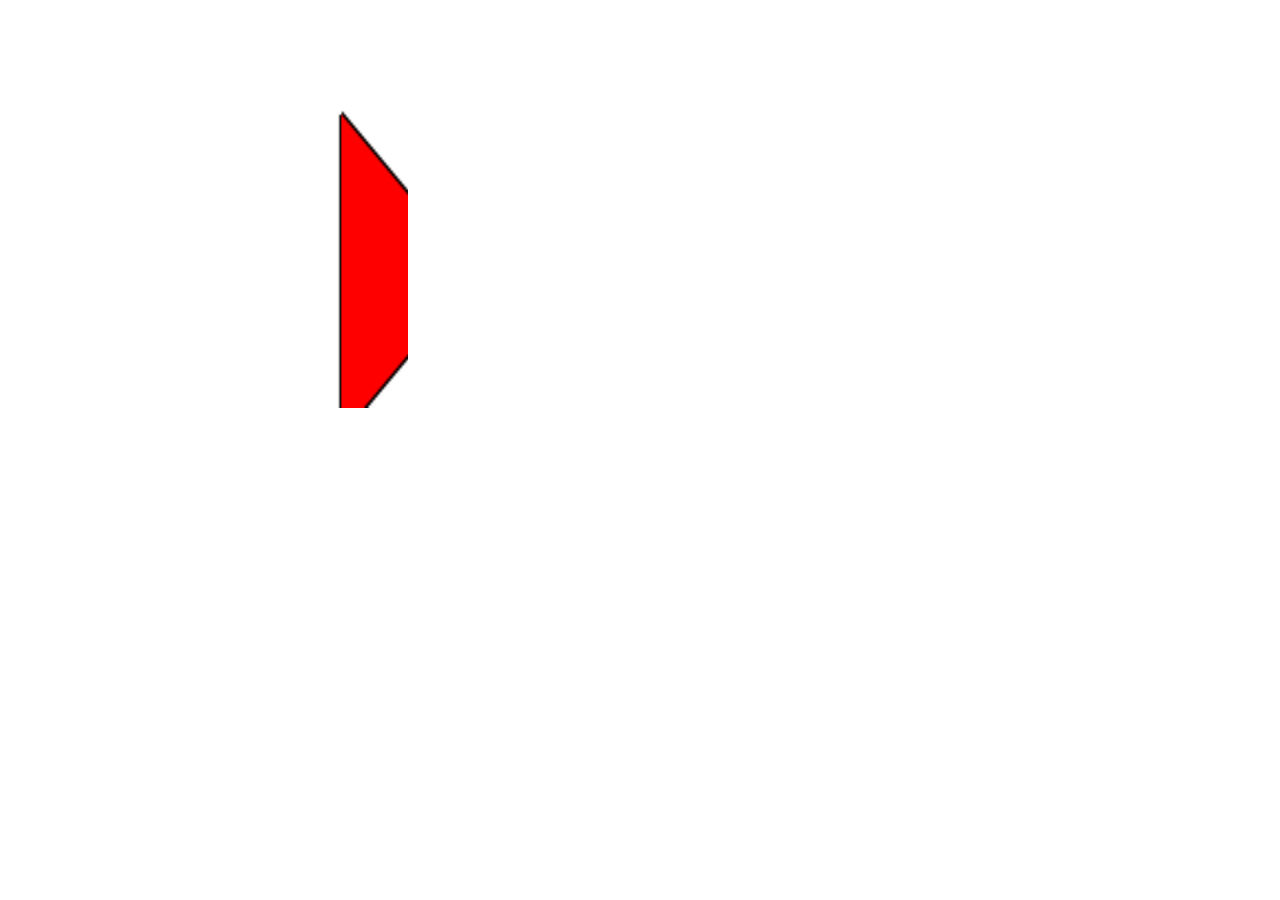
<file: canvas_test.html>
<html>
	<head></head>

	<body>
		<canvas id='myCanvas' style='width:400px;height:400px'></canvas>
	</body>

	<script type="text/javascript">

        var canvasID = document.getElementById("myCanvas");

        var canvas = canvasID.getContext("2d");

        function drawSanjiao(id)

        {

               canvas.save();

               canvas.translate(250,40);

               canvas.lineWidth = 3;

               canvas.strokeStyle = "url('img/kedu1.png')";

               canvas.beginPath();

               canvas.moveTo(0,0);

               canvas.lineTo(0,120);

               canvas.lineTo(100,60);

               canvas.lineTo(0,0);

               canvas.stroke();

               canvas.fillStyle = 'red';

               canvas.fill();

               canvas.closePath();

               canvas.restore();

        }

        drawSanjiao("myCanvas");
	</script>
</html>
</file>
